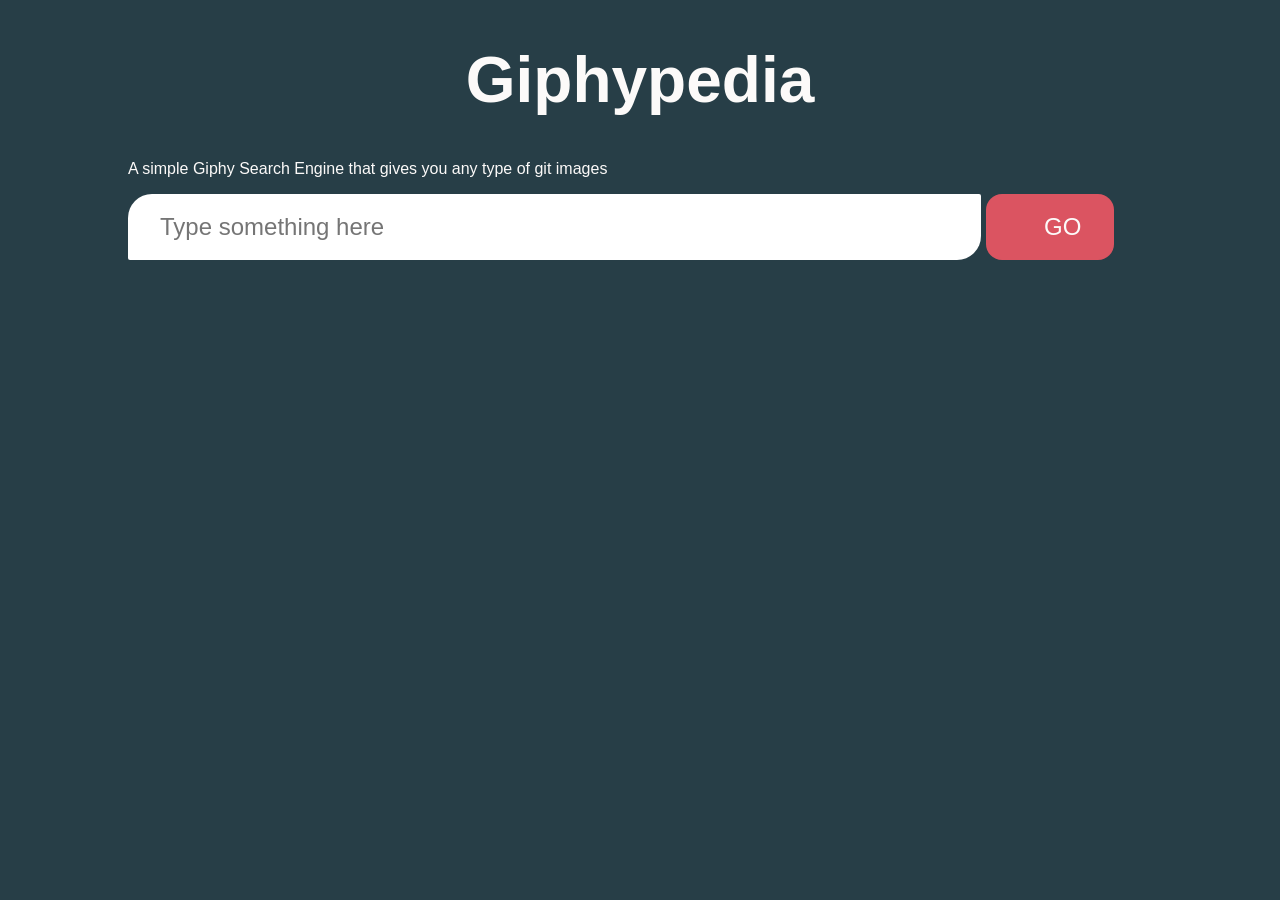
<file: index.html>
<!doctype html>
<html>

<head>
	<title>Giphypedia</title>
	<link rel="stylesheet" href="css/main.css">
	<link href="https://fonts.googleapis.com/css?family=Josefin+Sans&display=swap" rel="stylesheet">
</head>

<body>
	<div class="header">
		<h1>Giphypedia</h1>
		<p>A simple Giphy Search Engine that gives you any type of git images</p>
		<div class="searchbar">
			<input type="text" class="js-userinput" placeholder="Type something here" />
			<button class="js-go" id="bt-go">Go</button>
		</div>
	</div>
	<div class="container container-padding50 js-container">

	</div>
	<div class="download-popup">
		<div class="popup">
			<span>Do you want to download this image?</span>
			<div>
				<a target="_blank" class="btn dl-yes">Yes</a>
				<a class="btn dl-no">No</a>
			</div>
		</div>
	</div>
	<script src="javascript/main.js"></script>
</body>

</html>
</file>
<file: css/main.css>
/* Globals */

/* Palette:
	dark: #273E47
	light: #FCFAF9
	pink: #DB5461
	brown: #333333
	green: #48E5C2
 */

:root {
	--background: #273E47;
	--foreground: #FCFAF9;
	--highlight: #DB5461;
}

* { /* Necessary for text inputs and buttons */
	font-family: 'Ubuntu', sans-serif;
}

body {
	width: 100%;
	max-width: 1024px;
	margin: 0 auto;
	background-color: var(--background);
	color: var(--foreground);
}

/* Header */

.header h1 {
	animation: 1s ease 0s 1 slideInFromTop;
	font-size: 4rem;
	text-align: center;
}

.header .searchbar {
	animation: 0.5s ease 0s 1 slideInFromTop;
	height: 4rem;
}

.header input[type=text] {
	transition: 0.2s;
	font-size: 1.5rem;
	width: 80%;
	padding-left: 2rem;
	height: 100%;
	border: none;
	border-radius: 1.5rem 2px;
}

.header input[type=text]:focus {
	border-radius: 1.5rem;
	border: solid 2px var(--highlight);
    outline:0;
}

.header button {
	animation: 0.75s ease 0s 1 slideInFromLeft ;
	transition: 0.2s;
	font-size: 1.5rem;
	text-transform: uppercase;
	width: 8rem;
	cursor: pointer;
	border: none;
	color: var(--foreground);
	background-color: var(--highlight);
	border-radius: 1rem;
	right: 2rem;
	z-index: -1;
	height: 104%;
	padding-left: 2rem;
}

.header button:hover {
	color: var(--highlight);
	background-color: var(--foreground);
	border-radius: 1rem;
	border: solid 2px var(--highlight);
}

@keyframes slideInFromTop {
  0% { transform: translateY(-400%); }
  100% { transform: translateY(0); }
}
@keyframes slideInFromLeft {
  0% { transform: translateX(-400%); }
  100% { transform: translateX(0); }
}

/* Container */

.container-padding50 {
	padding-top: 4rem;
}

.container-image {
	transition: 0.3s;
	width: 30%;
	border-radius: 1.5rem 2px;
	border: solid var(--foreground) 2px;
	display: block;
	float: left;
	margin: 0.5rem;
	cursor: pointer;
}

.container-image:hover {
	border-radius: 1.5rem;
	border-color: var(--highlight);
}

/* Download popup */

.download-popup {
	position: fixed;
	top: 0;
	bottom: 0;
	left: 0;
	right: 0;
	background: rgba(0, 0, 0, 0.7);
	transition: opacity 500ms;
	display: none;
	opacity: 0;
}

.download-popup .popup {
	margin: 70px auto;
	padding: 40px;
	background: #fff;
	border-radius: 5px;
	width: 30%;
	position: relative;
	transition: all 5s ease-in-out;
	color: black;
	display: flex;
	flex-direction: column;
	align-items: center;
	font-size: 1.3em;
}

.download-popup .popup div {
	margin-top: 24px;
	display: flex;
	justify-content: space-between;
	width: 60%;
}

.download-popup .popup div .btn {
	padding: 12px;
	padding-left: 24px;
	padding-right: 24px;
	text-decoration: none;
	color: white;
	border: 1px solid white;
	border-radius: 1rem;
	transition: 0.2s;
	cursor: pointer;
}

.download-popup .popup div .dl-yes {
	background-color: #4CAF50;
	border: 1px solid #4CAF50;
}

.download-popup .popup div .dl-yes:hover {
	background-color: white;
	border: 1px solid #4CAF50;
	color: #4CAF50;
}

.download-popup .popup div .dl-no {
	background-color: #DB5461;
	border: 1px solid #DB5461;
}

.download-popup .popup div .dl-no:hover {
	background-color: white;
	border: 1px solid #DB5461;
	color: #DB5461;
}
</file>
